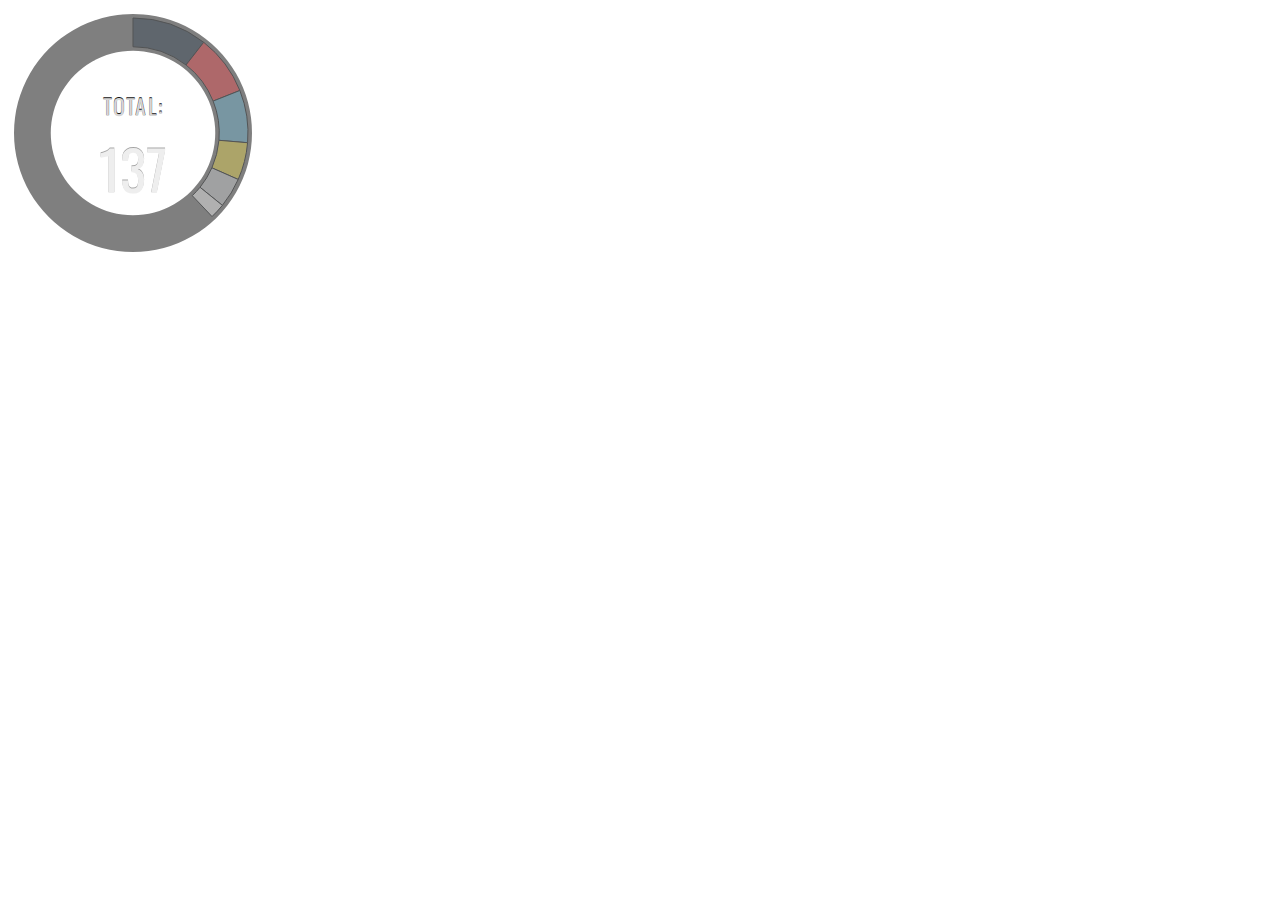
<file: index.html>
<!DOCTYPE html>
<html>
<head>
<meta charset="UTF-8" />
<title>jquery.drawDoughnutChart.js</title>
<link rel="stylesheet" href="css/style.css">
<script src="js/drawDoughnutChart.js"></script>
</head>
<body>

	<div id="doughnutChart"></div>
	<script defer>
drawDoughnutChart([{
  title: "Tokyo",
  value: 100,
  color: "#2C3E50"
}, {
  title: "San Francisco",
  value: 80,
  color: "#FC4349"
}, {
  title: "New York",
  value: 70,
  color: "#6DBCDB"
}, {
  title: "London",
  value: 50,
  color: "#F7E248"
}, {
  title: "Sydney",
  value: 40,
  color: "#D7DADB"
}, {
  title: "Berlin",
  value: 20,
  color: "#FFF"
}], {}, document.getElementsByTagName('body')[0], 250);
</script>
</body>
</html>
</file>
<file: css/style.css>
@import url(//fonts.googleapis.com/css?family=Oswald:400);
.chart {
  width: auto;
  height: auto;
  font-family: "Oswald", "Helvetica Newe", Helvetica, sans-serif;
  font-size: 0.9em;
}
.doughnutTip {
  position: absolute;
  min-width: 30px;
  max-width: 300px;
  padding: 5px 15px;
  border-radius: 1px;
  background: rgba(0,0,0,.8);
  color: #ddd;
  font-size: 17px;
  text-shadow: 0 1px 0 #000;
  text-transform: uppercase;
  text-align: center;
  line-height: 1.3;
  letter-spacing: .06em;
  box-shadow: 0 1px 3px rgba(0,0,0,0.5);
  -webkit-transform: all .3s;
     -moz-transform: all .3s;
      -ms-transform: all .3s;
       -o-transform: all .3s;
          transform: all .3s;
  pointer-events: none;
}
.doughnutTip:after {
  position: absolute;
  left: 50%;
  bottom: -6px;
  content: "";
  height: 0;
  margin: 0 0 0 -6px;
  border-right: 5px solid transparent;
  border-left: 5px solid transparent;
  border-top: 6px solid rgba(0,0,0,.8);
  line-height: 0;
}
.doughnutSummary {
  color: #d5d5d5;
  text-align: center;
  text-shadow: 0 -1px 0 #111;
  cursor: default;
}
.doughnutSummaryTitle {
  width: 100%;
  margin: 0px;
  font-size: 22px;
  letter-spacing: .06em;
}
.doughnutSummaryNumber {
  width: 100%;
  font-size: 55px;
  margin: 5px 0px 0px;
}
g path:hover { opacity: .65; }
</file>
